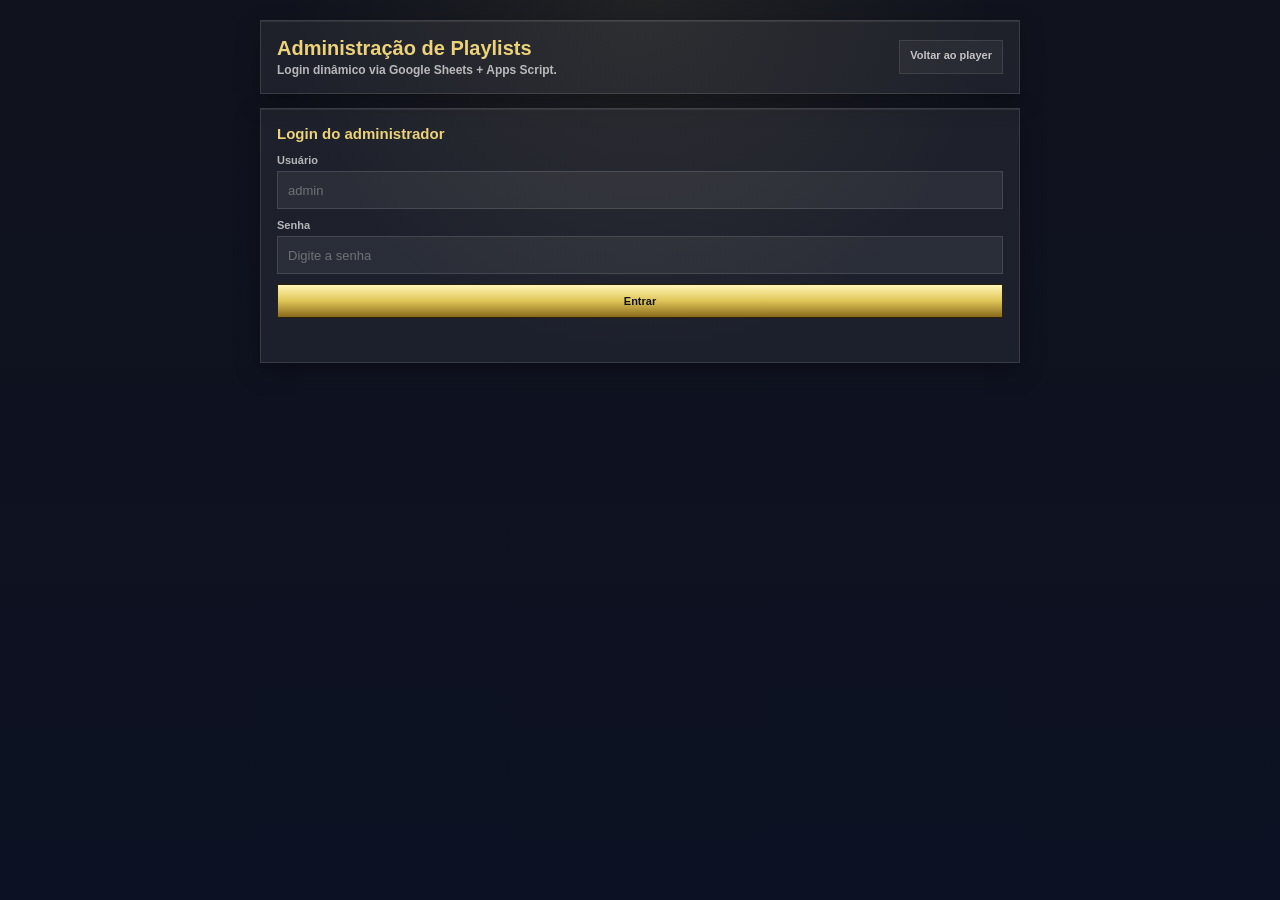
<file: login.html>
<!DOCTYPE html>
<html lang="pt-BR">
<head>
  <meta charset="UTF-8" />
  <meta name="viewport" content="width=device-width, initial-scale=1.0" />

  <title>Administração de Playlists</title>

  <link rel="icon" href="data:,">
  <link rel="stylesheet" href="./loginstyle.css">
</head>

<body>
  <main class="admin-shell">

    <section class="admin-header">
      <div>
        <h1>Administração de Playlists</h1>
        <p>Login dinâmico via Google Sheets + Apps Script.</p>
      </div>

      <a class="link-button secondary" href="./index.html">
        Voltar ao player
      </a>
    </section>

    <section class="admin-card" id="login-card">
      <h2>Login do administrador</h2>

      <form class="form-grid" id="login-form">
        <label for="admin-user">
          Usuário
          <input
            type="text"
            id="admin-user"
            name="admin-user"
            autocomplete="username"
            placeholder="admin"
            required
          >
        </label>

        <label for="admin-password">
          Senha
          <input
            type="password"
            id="admin-password"
            name="admin-password"
            autocomplete="current-password"
            placeholder="Digite a senha"
            required
          >
        </label>

        <button type="submit">
          Entrar
        </button>
      </form>

      <p class="status" id="login-status"></p>
    </section>

    <section class="admin-card hidden" id="admin-panel">
      <h2>Adicionar playlist do repositório vonkoln</h2>

      <form class="form-grid" id="playlist-form">

        <div class="repo-toolbar">
          <label for="repo-search">
            Buscar na lista
            <input
              type="search"
              id="repo-search"
              name="repo-search"
              placeholder="Digite parte do nome: raimundos, redhot..."
              autocomplete="off"
            >
          </label>

          <button type="button" class="secondary" id="refresh-repos">
            Atualizar lista
          </button>
        </div>

        <label for="repo-selector">
          Repositórios disponíveis
          <select id="repo-selector" name="repo-selector">
            <option value="">Carregando repositórios...</option>
          </select>
        </label>

        <div class="repo-preview" id="repo-preview">
          Selecione um repositório para verificar se ele contém data.js e pasta files.
        </div>

        <label for="playlist-name">
          Nome da playlist
          <input
            type="text"
            id="playlist-name"
            name="playlist-name"
            placeholder="Será preenchido pelo README, se possível"
          >
        </label>

        <label for="playlist-branch">
          Branch
          <input
            type="text"
            id="playlist-branch"
            name="playlist-branch"
            placeholder="main ou master"
          >
        </label>

        <div class="button-row">
          <button type="button" id="inspect-github">
            Verificar playlist
          </button>

          <button type="submit">
            Salvar playlist
          </button>

          <button type="button" class="secondary" id="logout-button">
            Sair
          </button>
        </div>
      </form>

      <p class="status" id="admin-status"></p>
    </section>

    <section class="admin-card hidden" id="playlist-manager">
      <h2>Playlists cadastradas</h2>

      <div class="playlist-list" id="playlist-list">
        Carregando playlists...
      </div>
    </section>

  </main>

  <script type="module" src="./admin.js"></script>
</body>
</html>
</file>
<file: loginstyle.css>
:root {
  --background: #0c1123;
  --panel: rgba(255, 255, 255, 0.06);
  --panel-border: rgba(255, 255, 255, 0.12);
  --text: #ffffff;
  --muted: rgba(255, 255, 255, 0.68);
  --accent: #ecd27b;
  --success: #41ff31;
  --warning: #ffd166;
  --error: #ff6b6b;
}

* {
  box-sizing: border-box;
}

html {
  min-height: 100%;
}

body {
  min-height: 100vh;
  margin: 0;
  padding: 20px;
  background:
    radial-gradient(circle at top, rgba(236, 210, 123, 0.08), transparent 32%),
    linear-gradient(180deg, #10131d 0%, var(--background) 100%);
  color: var(--text);
  font-family: Arial, Helvetica, sans-serif;
}

button,
input,
select {
  font-family: inherit;
}

.admin-shell {
  width: 100%;
  max-width: 760px;
  margin: 0 auto;
}

.admin-header,
.admin-card {
  background: var(--panel);
  border: 1px solid var(--panel-border);
  box-shadow:
    0 8px 24px rgba(0, 0, 0, 0.28),
    inset 0 1px 0 rgba(255, 255, 255, 0.08);
}

.admin-header {
  padding: 16px;
  margin-bottom: 14px;
  display: flex;
  justify-content: space-between;
  gap: 12px;
  align-items: center;
}

.admin-header h1 {
  margin: 0 0 4px;
  color: var(--accent);
  font-size: 20px;
  line-height: 1.1;
}

.admin-header p {
  margin: 0;
  color: var(--muted);
  font-size: 12px;
  font-weight: 700;
}

.admin-card {
  padding: 16px;
  margin-bottom: 14px;
}

.admin-card h2 {
  margin: 0 0 12px;
  color: var(--accent);
  font-size: 15px;
}

.form-grid {
  display: grid;
  gap: 10px;
}

label {
  display: grid;
  gap: 5px;
  color: rgba(255, 255, 255, 0.68);
  font-size: 11px;
  font-weight: 800;
}

input,
select {
  width: 100%;
  height: 38px;
  padding: 0 10px;
  color: #ffffff;
  background: rgba(255, 255, 255, 0.06);
  border: 1px solid rgba(255, 255, 255, 0.12);
  outline: none;
  font-size: 13px;
}

select {
  cursor: pointer;
}

select option {
  color: #111111;
  background: #ffffff;
}

input::placeholder {
  color: rgba(255, 255, 255, 0.32);
}

input:focus,
select:focus {
  border-color: rgba(236, 210, 123, 0.55);
  box-shadow: 0 0 0 2px rgba(236, 210, 123, 0.08);
}

button,
.link-button {
  min-height: 34px;
  padding: 8px 10px;
  cursor: pointer;
  color: #10131d;
  background: linear-gradient(180deg, #fff6b7 0%, #e1c75a 48%, #8a6a1b 100%);
  border: 1px solid #2a2108;
  font-size: 11px;
  font-weight: 900;
  text-decoration: none;
  text-align: center;
}

button:hover,
.link-button:hover {
  filter: brightness(1.08);
}

button.secondary,
.link-button.secondary {
  color: rgba(255, 255, 255, 0.72);
  background: rgba(255, 255, 255, 0.045);
  border: 1px solid rgba(255, 255, 255, 0.10);
}

button.secondary:hover,
.link-button.secondary:hover {
  color: var(--accent);
  border-color: rgba(236, 210, 123, 0.35);
  background: rgba(236, 210, 123, 0.06);
}

button.danger {
  color: #ffffff;
  background: rgba(255, 107, 107, 0.18);
  border: 1px solid rgba(255, 107, 107, 0.42);
}

button.danger:hover {
  color: #ffffff;
  background: rgba(255, 107, 107, 0.28);
}

.button-row {
  display: flex;
  gap: 8px;
  flex-wrap: wrap;
  align-items: center;
}

.repo-toolbar {
  display: grid;
  grid-template-columns: 1fr auto;
  gap: 8px;
  align-items: end;
}

.repo-preview {
  min-height: 42px;
  padding: 10px;
  color: rgba(255, 255, 255, 0.58);
  background: rgba(0, 0, 0, 0.20);
  border: 1px solid rgba(255, 255, 255, 0.08);
  font-size: 11px;
  font-weight: 700;
  line-height: 1.4;
}

.repo-preview strong {
  color: var(--accent);
}

.repo-preview[data-type="success"] {
  color: rgba(65, 255, 49, 0.82);
  border-color: rgba(65, 255, 49, 0.22);
}

.repo-preview[data-type="warning"] {
  color: rgba(255, 209, 102, 0.88);
  border-color: rgba(255, 209, 102, 0.24);
}

.repo-preview[data-type="error"] {
  color: rgba(255, 107, 107, 0.88);
  border-color: rgba(255, 107, 107, 0.26);
}

.status {
  min-height: 18px;
  margin: 10px 0 0;
  color: var(--muted);
  font-size: 12px;
  font-weight: 700;
}

.status[data-type="success"] {
  color: var(--success);
}

.status[data-type="warning"] {
  color: var(--warning);
}

.status[data-type="error"] {
  color: var(--error);
}

.hidden {
  display: none !important;
}

.playlist-list {
  display: grid;
  gap: 8px;
}

.playlist-item {
  display: grid;
  grid-template-columns: 1fr auto;
  gap: 10px;
  align-items: center;
  padding: 10px;
  background: rgba(0, 0, 0, 0.20);
  border: 1px solid rgba(255, 255, 255, 0.08);
}

.playlist-item strong {
  display: block;
  color: #ffffff;
  font-size: 13px;
}

.playlist-item small {
  display: block;
  margin-top: 3px;
  color: rgba(255, 255, 255, 0.45);
  font-size: 10px;
  word-break: break-all;
}

.playlist-actions {
  display: flex;
  gap: 6px;
  flex-wrap: wrap;
  justify-content: flex-end;
}

.badge {
  display: inline-block;
  margin-top: 5px;
  padding: 3px 6px;
  color: #10131d;
  background: var(--accent);
  font-size: 9px;
  font-weight: 900;
}

.badge.hidden-badge {
  background: var(--warning);
}

@media (max-width: 560px) {
  body {
    padding: 12px;
  }

  .admin-header {
    align-items: flex-start;
    flex-direction: column;
  }

  .admin-header h1 {
    font-size: 18px;
  }

  .admin-card {
    padding: 14px;
  }

  .repo-toolbar {
    grid-template-columns: 1fr;
  }

  .button-row {
    display: grid;
    grid-template-columns: 1fr;
  }

  .playlist-item {
    grid-template-columns: 1fr;
  }

  .playlist-actions {
    justify-content: flex-start;
  }

  button,
  .link-button {
    width: 100%;
  }
}
</file>
